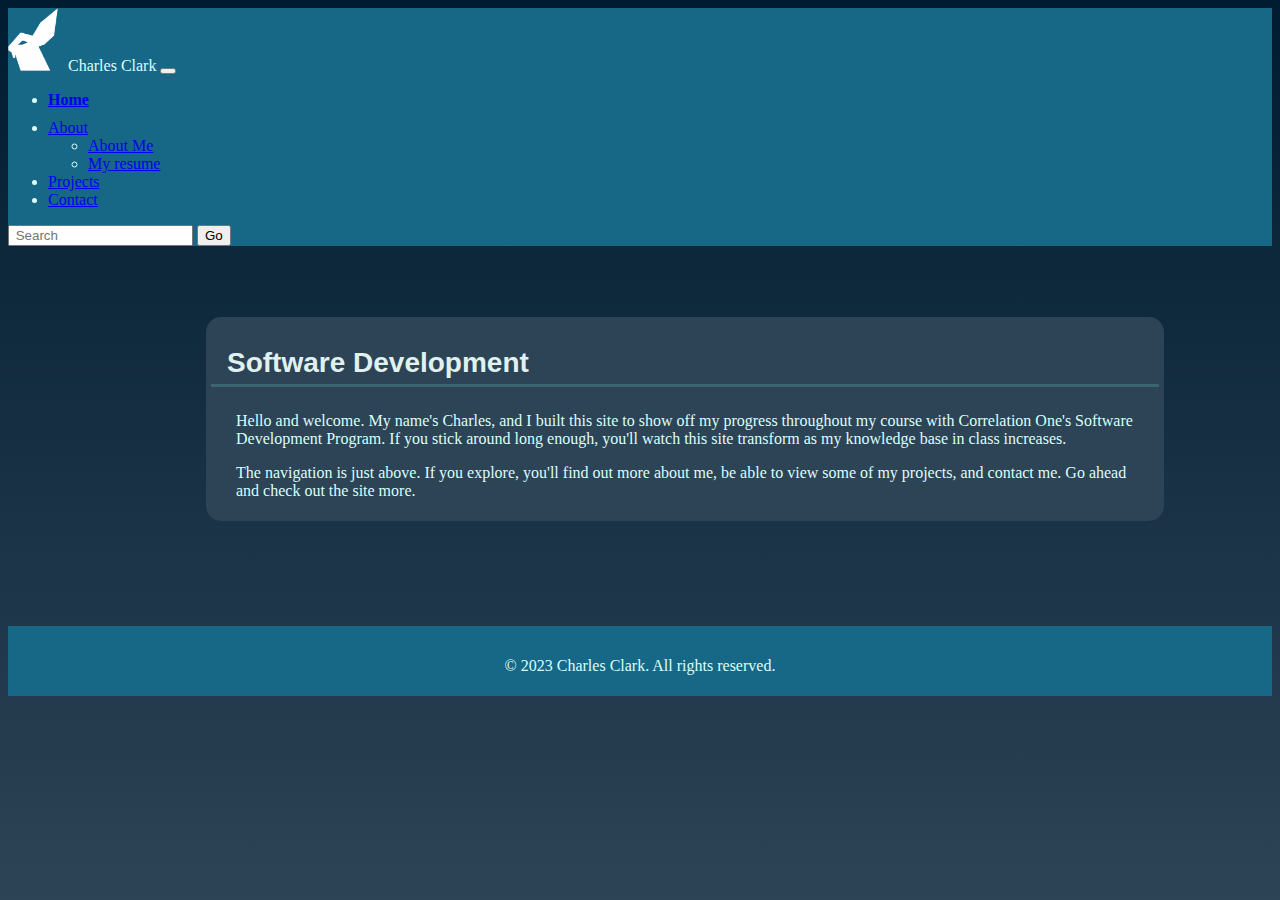
<file: index.html>
<!DOCTYPE html>
<html lang="en">

<head>
	<meta charset="UTF-8" />
	<meta http-equiv="X-UA-Compatible" content="IE=edge" />
	<meta name="viewport" content="width=device-width, initial-scale=1.0" />
	<link rel="shortcut icon" href="media/bunny-icon.png" />
	<link href="https://cdn.jsdelivr.net/npm/bootstrap@5.2.3/dist/css/bootstrap.min.css" rel="stylesheet"
		integrity="sha384-rbsA2VBKQhggwzxH7pPCaAqO46MgnOM80zW1RWuH61DGLwZJEdK2Kadq2F9CUG65" crossorigin="anonymous" />
	<link rel="stylesheet" href="css/style.css" />
	<meta name="keywords" content="charles clark, software development, projects, correlation one, developer site" />
	<meta name="description"
		content="I'm a Software Developor in training. Follow my journey as I develop some impressive skills." />
	<title>Charles Clark</title>
</head>

<body>
	<!--Header/Nav-->
	<header class="navbar navbar-expand-md navbar-dark">
		<div class="container">
			<label for="navbar-owner" class="navbar-brand">
				<img src="media/bunny-icon.png" alt="bunny" class="icon" />Charles Clark
			</label>
			<button class="navbar-toggler" data-bs-toggle="collapse" data-bs-target="#navbar" aria-control="navbar"
				aria-expanded="false" aria-label="toggle navigation">
				<span class="navbar-toggler-icon"></span>
			</button>
			<nav class="collapse navbar-collapse" id="navbar">
				<ul class="navbar-nav gap-2 me-auto mb-2 mb-md-0">
					<li class="nav-item">
						<a class="nav-link active" href="index.html"><h1>Home</h1></a>
					</li>
					<li class="nav-item dropdown">
						<a class="nav-link dropdown-toggle" href="#"  role="button" data-bs-toggle="dropdown" aria-expanded="false">
							About
						  </a>
						<ul class="dropdown-menu bg-dark me-auto, mb-2, mb-lg-0, me-2 ps-3">
							<li class="nav-item"><a href="about.html" class="nav-link">About Me</a></li>
							<li class="nav-item"><a href="resume.html" class="nav-link">My resume</a></li>
						</ul>
					</li>
					<li class="nav-item">
						<a class="nav-link" href="projects.html">Projects</a>
					</li>
					<li class="nav-item">
						<a class="nav-link" href="contact.html">Contact</a>
					</li>
				</ul>
				<form role="search" class="d-flex">
					<input type="text" class="search me-2" aria-label="Search" id="search" placeholder=" Search" />
					<button for="search" type="submit" class="btn btn-secondary">
						Go
					</button>
				</form>
			</nav>
		</div>
	</header>
	<!--Intro-->
	<main>
		<div>
			<blockquote>
				<h2>Software Development</h2>
				<p>
					Hello and welcome. My name's Charles, and I built this site to show
					off my progress throughout my course with Correlation One's Software
					Development Program. If you stick around long enough, you'll watch
					this site transform as my knowledge base in class increases.
				</p>
				<p>
					The navigation is just above. If you explore, you'll find out more
					about me, be able to view some of my projects, and contact me. Go
					ahead and check out the site more.
				</p>
			</blockquote>
		</div>
	</main>

	<!--Footer-->
	<footer>
		<p class="end">&copy; 2023 Charles Clark. All rights reserved.<br /></p>
	</footer>

	<script src="https://cdn.jsdelivr.net/npm/bootstrap@5.2.3/dist/js/bootstrap.bundle.min.js"
		integrity="sha384-kenU1KFdBIe4zVF0s0G1M5b4hcpxyD9F7jL+jjXkk+Q2h455rYXK/7HAuoJl+0I4"
		crossorigin="anonymous"></script>
</body>

</html>
</file>
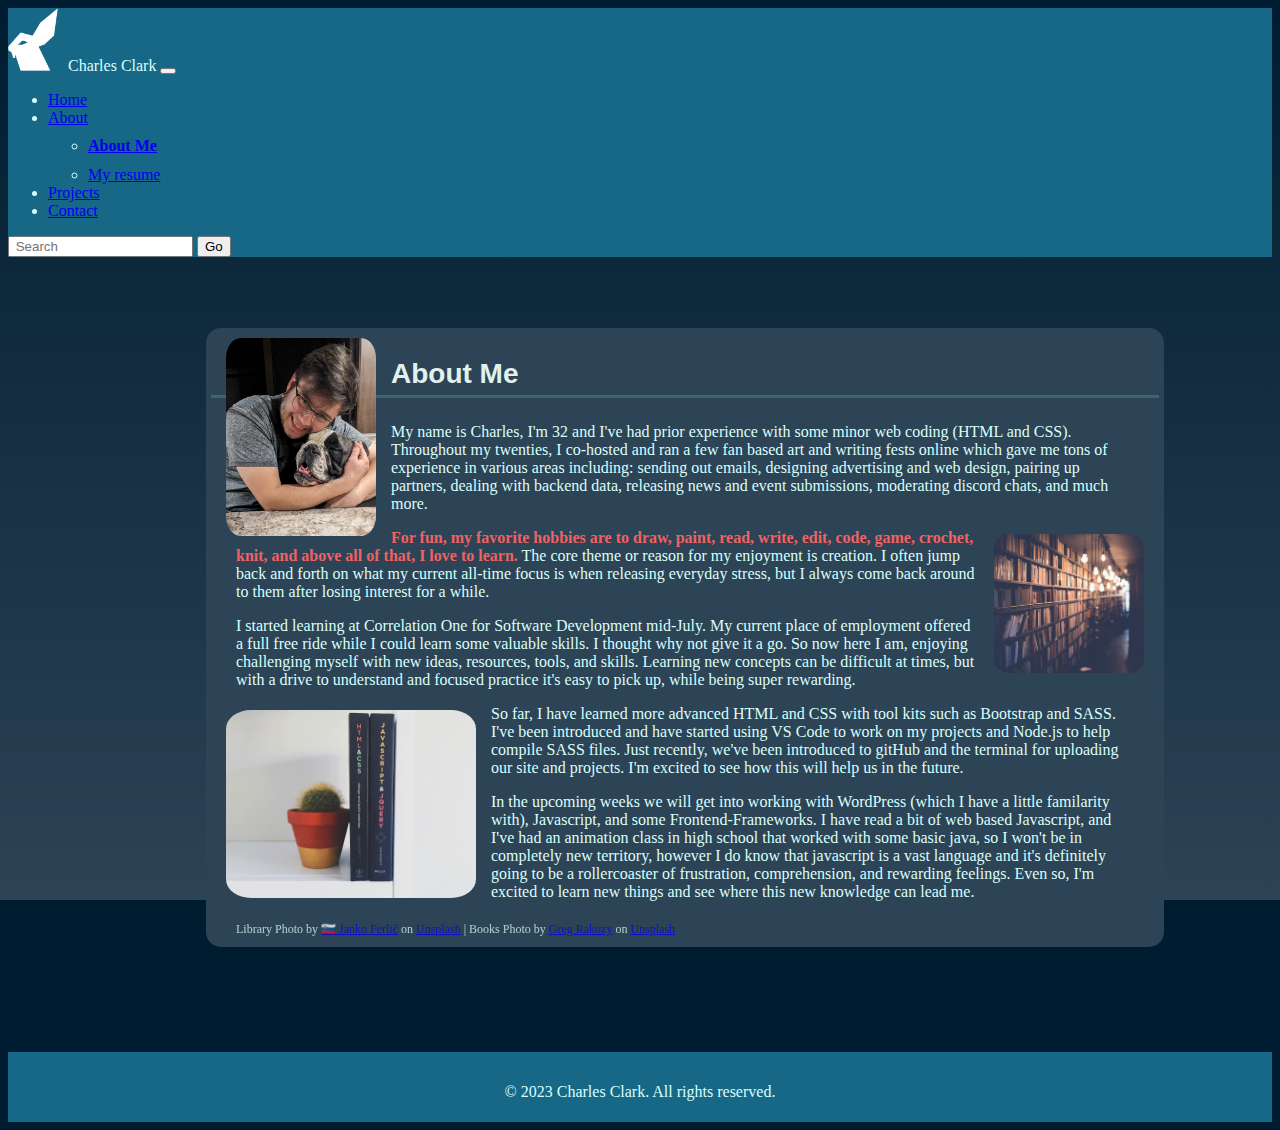
<file: about.html>
<!DOCTYPE html>
<html lang="en">

<head>
	<meta charset="UTF-8" />
	<meta http-equiv="X-UA-Compatible" content="IE=edge" />
	<meta name="viewport" content="width=device-width, initial-scale=1.0" />
	<link rel="shortcut icon" href="media/bunny-icon.png" />
	<link href="https://cdn.jsdelivr.net/npm/bootstrap@5.2.3/dist/css/bootstrap.min.css" rel="stylesheet"
		integrity="sha384-rbsA2VBKQhggwzxH7pPCaAqO46MgnOM80zW1RWuH61DGLwZJEdK2Kadq2F9CUG65" crossorigin="anonymous" />
	<link rel="stylesheet" href="css/style.css" />
	<meta name="keywords"
		content="charles clark, software development, projects, correlation one, developer site, about, about me" />
	<meta name="description"
		content="My name is Charles Clark. I'm training in Software Development. Come find out more about me and watch my progress as I gather new skills and show off my hard work." />
	<title>Charles Clark - About</title>
</head>

<body>
	<!--Header/Nav-->
	<header class="navbar navbar-expand-md navbar-dark">
		<div class="container">
			<label for="navbar-owner" class="navbar-brand">
				<img src="media/bunny-icon.png" alt="bunny" class="icon" />Charles Clark
			</label>
			<button class="navbar-toggler" data-bs-toggle="collapse" data-bs-target="#navbar" aria-control="navbar"
				aria-expanded="false" aria-label="toggle navigation">
				<span class="navbar-toggler-icon"></span>
			</button>
			<nav class="collapse navbar-collapse" id="navbar">
				<ul class="navbar-nav gap-2 me-auto mb-2 mb-md-0">
					<li class="nav-item">
						<a class="nav-link" href="index.html">Home</a>
					</li>
					<li class="nav-item dropdown">
						<a class="nav-link dropdown-toggle" href="#"  role="button" data-bs-toggle="dropdown" aria-expanded="false">
							About
						  </a>
						<ul class="dropdown-menu bg-dark me-auto, mb-2, mb-lg-0, me-2 ps-3">
							<li class="nav-item"><a href="about.html" class="nav-link active"><h1>About Me</h1></a></li>
							<li class="nav-item"><a href="resume.html" class="nav-link">My resume</a></li>
						</ul>
					</li>
					<li class="nav-item">
						<a class="nav-link" href="projects.html">Projects</a>
					</li>
					<li class="nav-item">
						<a class="nav-link" href="contact.html">Contact</a>
					</li>
				</ul>
				<form role="search" class="d-flex">
					<input type="text" class="search me-2" aria-label="Search" id="search" placeholder=" Search" />
					<button for="search" type="submit" class="btn btn-secondary">
						Go
					</button>
				</form>
			</nav>
		</div>
	</header>
	<!--About-->
	<main>
		<div>
			<blockquote>
				<img src="media/me.jpg" class="img-profile" alt="Profile Photo." />
				<h2 class="img-left-header">About Me</h2>
				<p>
					My name is Charles, I'm 32 and I've had prior experience with some
					minor web coding (HTML and CSS). Throughout my twenties, I co-hosted
					and ran a few fan based art and writing fests online which gave me
					tons of experience in various areas including: sending out emails,
					designing advertising and web design, pairing up partners, dealing
					with backend data, releasing news and event submissions, moderating
					discord chats, and much more.
				</p>
				<img src="media/library.jpg" class="img-thumbnail-right" alt="library" />
				<p>
					<span class="boldcolor">For fun, my favorite hobbies are to draw, paint, read, write,
					edit, code, game, crochet, knit, and above all of that, I love to
					learn.</span> The core theme or reason for my enjoyment is creation. I often jump
					back and forth on what my current all-time focus is when releasing
					everyday stress, but I always come back around to them after losing
					interest for a while.
				</p>
				<p>
					I started learning at Correlation One for Software Development
					mid-July. My current place of employment offered a full free ride
					while I could learn some valuable skills. I thought why not give it
					a go. So now here I am, enjoying challenging myself with new ideas,
					resources, tools, and skills. Learning new concepts can be difficult
					at times, but with a drive to understand and focused practice it's
					easy to pick up, while being super rewarding.
				</p>
				<img src="media/javascript.jpg" class="img-thumbnail-left" alt="javascript, html, css books" />
				<p>
					So far, I have learned more advanced HTML and CSS with tool kits
					such as Bootstrap and SASS. I've been introduced and have started
					using VS Code to work on my projects and Node.js to help compile
					SASS files. Just recently, we've been introduced to gitHub and the
					terminal for uploading our site and projects. I'm excited to see how
					this will help us in the future.
				</p>
				<p>
					In the upcoming weeks we will get into working with WordPress (which
					I have a little familarity with), Javascript, and some
					Frontend-Frameworks. I have read a bit of web based Javascript, and
					I've had an animation class in high school that worked with some
					basic java, so I won't be in completely new territory, however I do
					know that javascript is a vast language and it's definitely going to
					be a rollercoaster of frustration, comprehension, and rewarding
					feelings. Even so, I'm excited to learn new things and see where
					this new knowledge can lead me.
				</p>
				<div class="card-footer">
					<span>
						Library Photo by
						<a
							href="https://unsplash.com/@itfeelslikefilm?utm_source=unsplash&utm_medium=referral&utm_content=creditCopyText">🇸🇮
							Janko Ferlič</a>
						on
						<a
							href="https://unsplash.com/photos/sfL_QOnmy00?utm_source=unsplash&utm_medium=referral&utm_content=creditCopyText">Unsplash</a></span>
					| Books Photo by <a href="https://unsplash.com/@grakozy?utm_source=unsplash&utm_medium=referral&utm_content=creditCopyText">Greg Rakozy</a> on <a href="https://unsplash.com/photos/vw3Ahg4x1tY?utm_source=unsplash&utm_medium=referral&utm_content=creditCopyText">Unsplash</a>
				</div>
			</blockquote>
		</div>
	</main>
	<!--Footer-->
	<footer>
		<p class="end">&copy; 2023 Charles Clark. All rights reserved.<br /></p>
	</footer>

	<script src="https://cdn.jsdelivr.net/npm/bootstrap@5.2.3/dist/js/bootstrap.bundle.min.js"
		integrity="sha384-kenU1KFdBIe4zVF0s0G1M5b4hcpxyD9F7jL+jjXkk+Q2h455rYXK/7HAuoJl+0I4"
		crossorigin="anonymous"></script>
</body>

</html>
</file>
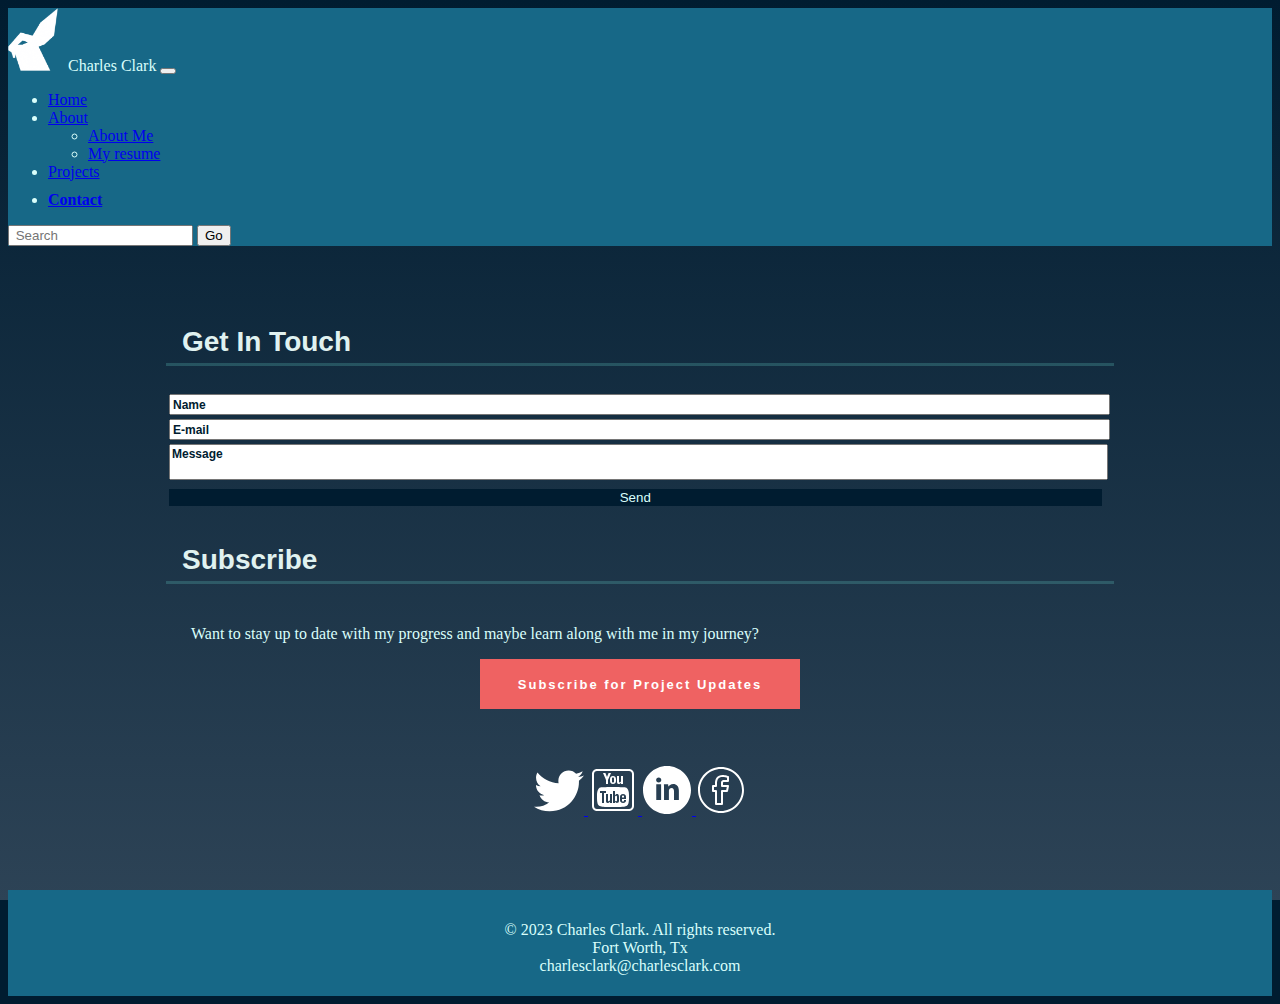
<file: contact.html>
<!DOCTYPE html>
<html lang="en">

<head>
	<meta charset="UTF-8" />
	<meta http-equiv="X-UA-Compatible" content="IE=edge" />
	<meta name="viewport" content="width=device-width, initial-scale=1.0" />
	<link rel="shortcut icon" href="media/bunny-icon.png" />
	<link href="https://cdn.jsdelivr.net/npm/bootstrap@5.2.3/dist/css/bootstrap.min.css" rel="stylesheet"
		integrity="sha384-rbsA2VBKQhggwzxH7pPCaAqO46MgnOM80zW1RWuH61DGLwZJEdK2Kadq2F9CUG65" crossorigin="anonymous" />
	<link rel="stylesheet" href="css/style.css" />
	<meta name="keywords"
		content="charles clark, software development, projects, correlation one, developer site, contact, contact me" />
	<meta name="description"
		content="Contact me, Charles Clark, for job or project inquries, or to collaborate on project." />
	<title>Charles Clark - Contact</title>
</head>

<body>
	<!--Header/Nav-->
	<header class="navbar navbar-expand-md navbar-dark">
		<div class="container">
			<label for="navbar-owner" class="navbar-brand">
				<img src="media/bunny-icon.png" alt="bunny" class="icon" />Charles Clark
			</label>
			<button class="navbar-toggler" data-bs-toggle="collapse" data-bs-target="#navbar" aria-control="navbar"
				aria-expanded="false" aria-label="toggle navigation">
				<span class="navbar-toggler-icon"></span>
			</button>
			<nav class="collapse navbar-collapse" id="navbar">
				<ul class="navbar-nav gap-2 me-auto mb-2 mb-md-0">
					<li class="nav-item">
						<a class="nav-link" href="index.html">Home</a>
					</li>
					<li class="nav-item dropdown">
						<a class="nav-link dropdown-toggle" href="#"  role="button" data-bs-toggle="dropdown" aria-expanded="false">
							About
						  </a>
						<ul class="dropdown-menu bg-dark me-auto, mb-2, mb-lg-0, me-2 ps-3">
							<li class="nav-item"><a href="about.html" class="nav-link">About Me</a></li>
							<li class="nav-item"><a href="resume.html" class="nav-link">My resume</a></li>
						</ul>
					</li>
					<li class="nav-item">
						<a class="nav-link" href="projects.html">Projects</a>
					</li>
					<li class="nav-item">
						<a class="nav-link active" href="contact.html"><h1>Contact</h1></a>
					</li>
				</ul>
				<form role="search" class="d-flex">
					<input type="text" class="search me-2" aria-label="Search" id="search" placeholder=" Search" />
					<button for="search" type="submit" class="btn btn-secondary">
						Go
					</button>
				</form>
			</nav>
		</div>
	</header>
	<!--Call to Action-->
	<main>
		<div>
			<h2>Get In Touch</h2>
			<form action="email.html">
				<table>
					<tr>
						<td>
							<input type="text" id="name" class="email" placeholder="Name" /><br />
						</td>
					</tr>
					<tr>
						<td>
							<input type="text" id="email" class="email" placeholder="E-mail" /><br />
						</td>
					</tr>
					<tr>
						<td>
							<textarea id="message" class="email" placeholder="Message"></textarea><br />
						</td>
					</tr>
					<tr>
						<td>
							<input class="send" type="submit" value="Send" />
						</td>
					</tr>
				</table>
			</form>
		</div>

		<div>
			<h2>Subscribe</h2>
			<p>
				Want to stay up to date with my progress and maybe learn along with me
				in my journey?
			</p>
			<input type="button" value="Subscribe for Project Updates" alt="Subscribe via E-mail for project updates."
				class="sub" href="/success_email_list.html" />
		</div>

		<div class="social-box">
			<p>
				<a href="https://twitter.com/" target="_blank" class="icon">
					<img src="media/twitter-icon.svg" alt="twitter" class="icon" />
				</a>
				<a href="https://youtube.com" class="icon" target="_blank">
					<img src="media/youtube-icon.svg" alt="youtube" class="icon" />
				</a>
				<a href="https://www.linkedin.com/in/charles-rae-clark/" class="icon" target="_blank">
					<img src="media/linkedin.svg" alt="linkedin" class="icon" />
				</a>
				<a href="https://facebook.com" class="icon" target="_blank">
					<img src="media/fb-icon.svg" alt="facebook" class="icon" />
				</a>
			</p>
		</div>
	</main>

	<!--Footer-->
	<footer>
		<p class="end">
			&copy; 2023 Charles Clark. All rights reserved.<br />
			Fort Worth, Tx <br />
			charlesclark@charlesclark.com
		</p>
	</footer>

	<script src="https://cdn.jsdelivr.net/npm/bootstrap@5.2.3/dist/js/bootstrap.bundle.min.js"
		integrity="sha384-kenU1KFdBIe4zVF0s0G1M5b4hcpxyD9F7jL+jjXkk+Q2h455rYXK/7HAuoJl+0I4"
		crossorigin="anonymous"></script>
</body>

</html>
</file>
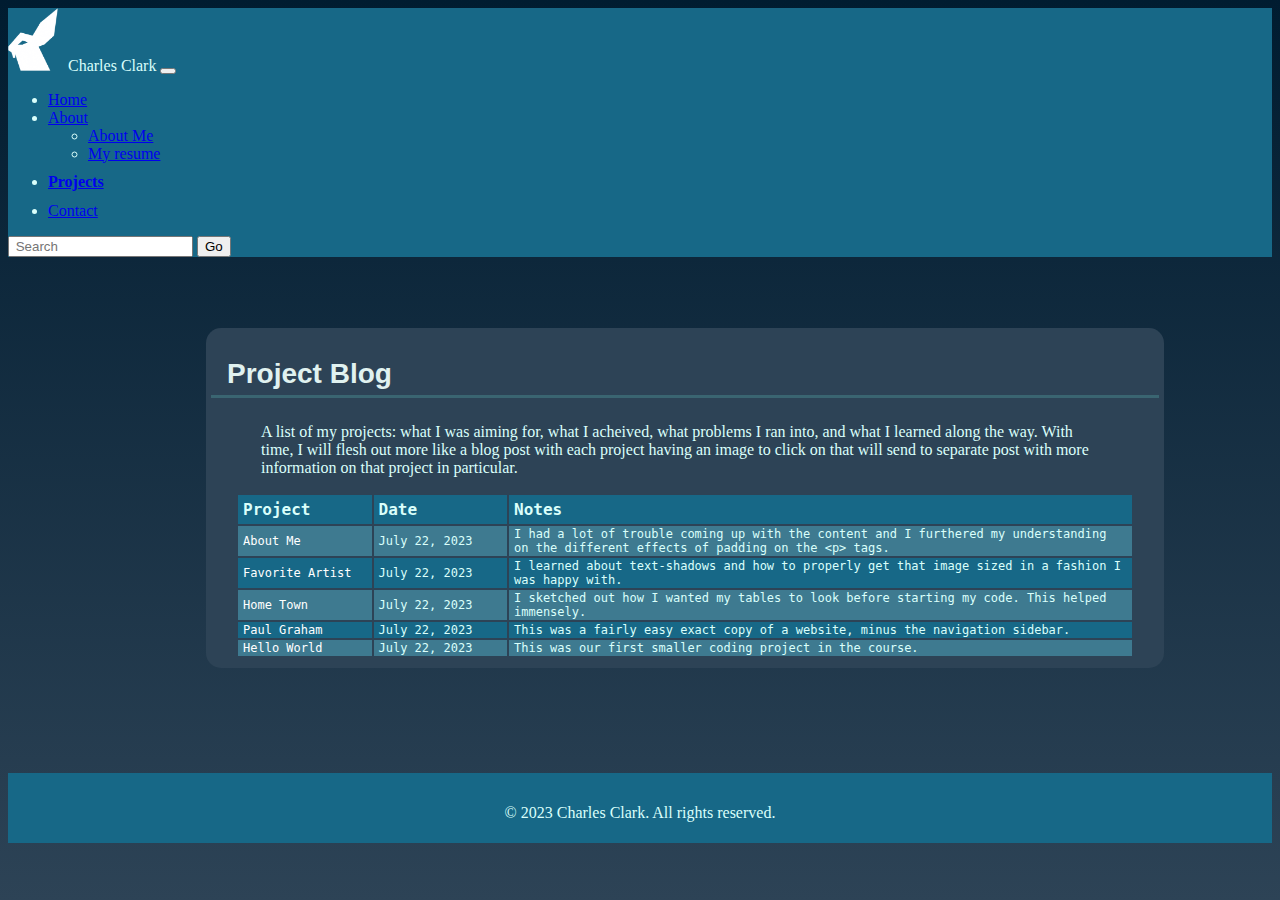
<file: projects.html>
<!DOCTYPE html>
<html lang="en">

<head>
  <meta charset="UTF-8" />
  <meta http-equiv="X-UA-Compatible" content="IE=edge" />
  <meta name="viewport" content="width=device-width, initial-scale=1.0" />
  <link rel="shortcut icon" href="media/bunny-icon.png" />
  <link href="https://cdn.jsdelivr.net/npm/bootstrap@5.2.3/dist/css/bootstrap.min.css" rel="stylesheet"
    integrity="sha384-rbsA2VBKQhggwzxH7pPCaAqO46MgnOM80zW1RWuH61DGLwZJEdK2Kadq2F9CUG65" crossorigin="anonymous" />
  <link rel="stylesheet" href="css/style.css" />
  <meta name="keywords"
    content="charles clark, software development, projects, correlation one, developer site, project lists, html, css, bootstrap, javascript" />
  <meta name="description"
    content="View my projects on Codepen and gitHub to get a better feel for my style and skill set." />
  <title>Charles Clark - Projects</title>
</head>

<body>
  <!--Header/Nav-->
	<header class="navbar navbar-expand-md navbar-dark">
		<div class="container">
			<label for="navbar-owner" class="navbar-brand">
				<img src="media/bunny-icon.png" alt="bunny" class="icon" />Charles Clark
			</label>
			<button class="navbar-toggler" data-bs-toggle="collapse" data-bs-target="#navbar" aria-control="navbar"
				aria-expanded="false" aria-label="toggle navigation">
				<span class="navbar-toggler-icon"></span>
			</button>
			<nav class="collapse navbar-collapse" id="navbar">
				<ul class="navbar-nav gap-2 me-auto mb-2 mb-md-0">
					<li class="nav-item">
						<a class="nav-link" href="index.html">Home</a>
					</li>
					<li class="nav-item dropdown">
						<a class="nav-link dropdown-toggle" href="#"  role="button" data-bs-toggle="dropdown" aria-expanded="false">
							About
						  </a>
						<ul class="dropdown-menu bg-dark me-auto, mb-2, mb-lg-0, me-2 ps-3">
							<li class="nav-item"><a href="about.html" class="nav-link">About Me</a></li>
							<li class="nav-item"><a href="resume.html" class="nav-link">My resume</a></li>
						</ul>
					</li>
					<li class="nav-item">
						<a class="nav-link active" href="projects.html"><h1>Projects</h1></a>
					</li>
					<li class="nav-item">
						<a class="nav-link" href="contact.html">Contact</a>
					</li>
				</ul>
				<form role="search" class="d-flex">
					<input type="text" class="search me-2" aria-label="Search" id="search" placeholder=" Search" />
					<button for="search" type="submit" class="btn btn-secondary">
						Go
					</button>
				</form>
			</nav>
		</div>
	</header>
  <!--Blog-->
  <main>
    <div>
      <blockquote>
        <h2>Project Blog</h2>
        <article>
          <p>
            A list of my projects: what I was aiming for, what I acheived,
            what problems I ran into, and what I learned along the way. With
            time, I will flesh out more like a blog post with each project
            having an image to click on that will send to separate post with
            more information on that project in particular.
          </p>

          <table class="blog">
            <tr>
              <th>Project</th>
              <th>Date</th>
              <th>Notes</th>
            </tr>
            <tr>
              <td>
                <a href="https://codepen.io/Charles-Clark/pen/QWJBQgX" target="_blank">About Me</a>
              </td>
              <td>July 22, 2023</td>
              <td>
                I had a lot of trouble coming up with the content and I
                furthered my understanding on the different effects of padding
                on the &lt;p&gt; tags.
              </td>
            </tr>

            <tr>
              <td>
                <a href="https://codepen.io/Charles-Clark/pen/BaGPJOr" target="_blank">Favorite Artist</a>
              </td>
              <td>July 22, 2023</td>
              <td>
                I learned about text-shadows and how to properly get that
                image sized in a fashion I was happy with.
              </td>
            </tr>
            <tr>
              <td>
                <a href="https://codepen.io/Charles-Clark/pen/OJawOrR" target="_blank">Home Town</a>
              </td>
              <td>July 22, 2023</td>
              <td>
                I sketched out how I wanted my tables to look before starting
                my code. This helped immensely.
              </td>
            </tr>
            <tr>
              <td>
                <a href="https://codepen.io/Charles-Clark/pen/wvQxPmW" target="_blank">Paul Graham</a>
              </td>
              <td>July 22, 2023</td>
              <td>
                This was a fairly easy exact copy of a website, minus the
                navigation sidebar.
              </td>
            </tr>
            <tr>
              <td>
                <a href="https://codepen.io/Charles-Clark/pen/zYMLEJw" target="_blank">Hello World</a>
              </td>
              <td>July 22, 2023</td>
              <td>
                This was our first smaller coding project in the course.
              </td>
            </tr>
          </table>
        </article>
      </blockquote>
    </div>
  </main>

  <!--Footer-->
  <footer>
    <p class="end">&copy; 2023 Charles Clark. All rights reserved.<br /></p>
  </footer>

  <script src="https://cdn.jsdelivr.net/npm/bootstrap@5.2.3/dist/js/bootstrap.bundle.min.js"
    integrity="sha384-kenU1KFdBIe4zVF0s0G1M5b4hcpxyD9F7jL+jjXkk+Q2h455rYXK/7HAuoJl+0I4"
    crossorigin="anonymous"></script>
</body>

</html>
</file>
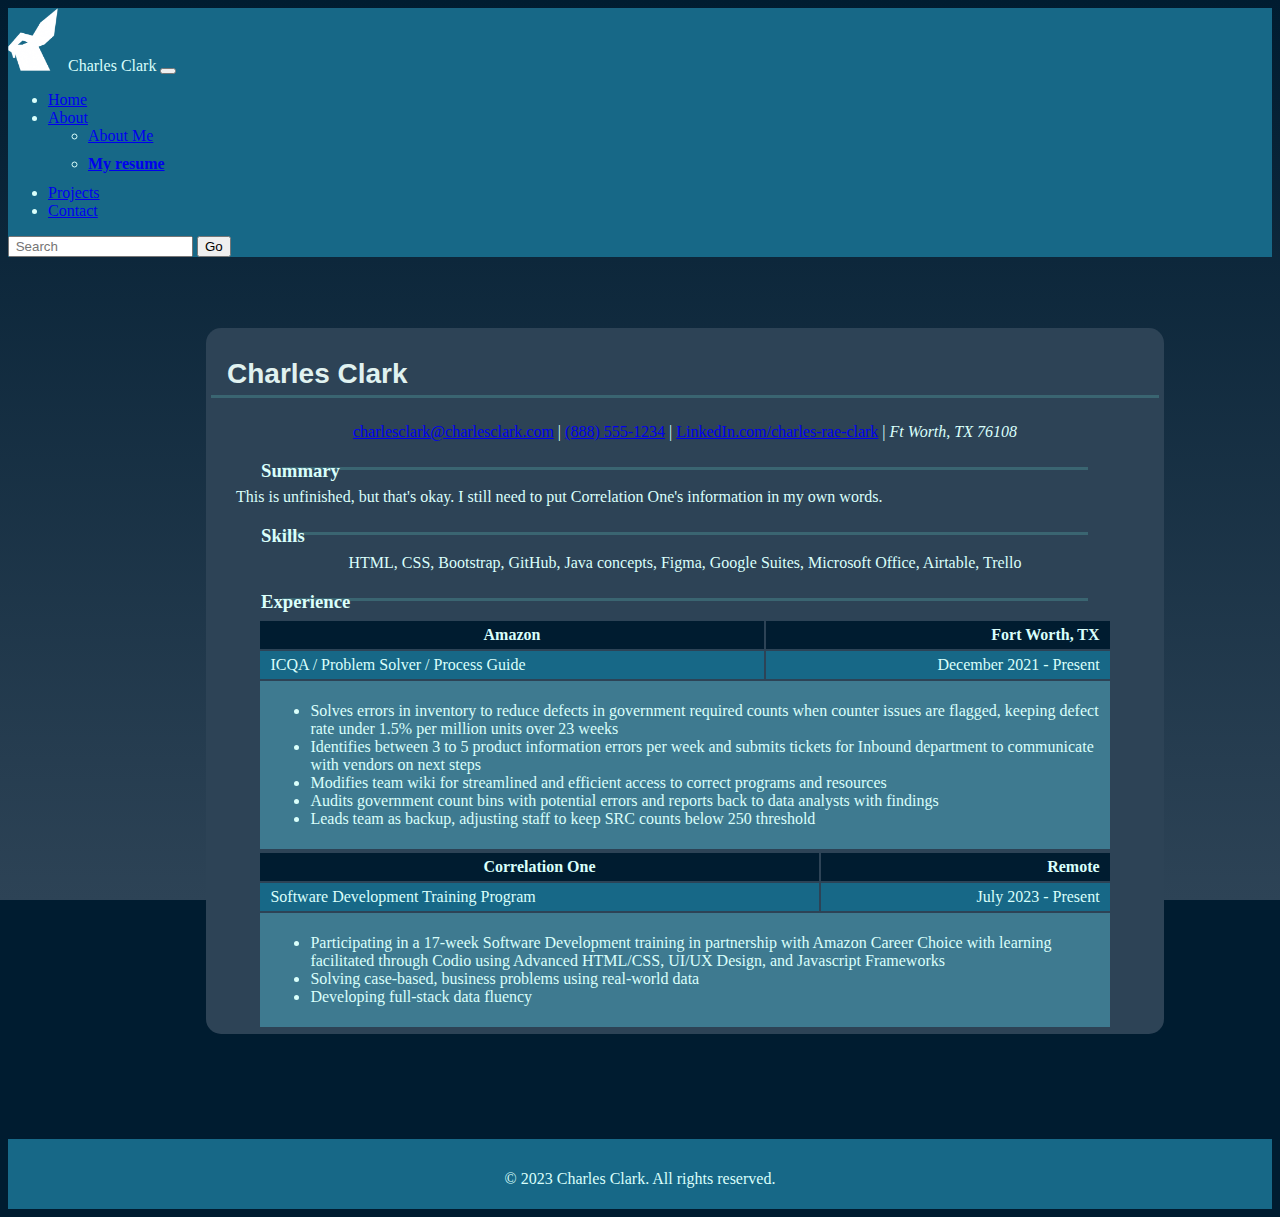
<file: resume.html>
<!DOCTYPE html>
<html lang="en">

<head>
    <meta charset="UTF-8" />
    <meta http-equiv="X-UA-Compatible" content="IE=edge" />
    <meta name="viewport" content="width=device-width, initial-scale=1.0" />
    <link rel="shortcut icon" href="media/bunny-icon.png" />
    <link href="https://cdn.jsdelivr.net/npm/bootstrap@5.2.3/dist/css/bootstrap.min.css" rel="stylesheet"
        integrity="sha384-rbsA2VBKQhggwzxH7pPCaAqO46MgnOM80zW1RWuH61DGLwZJEdK2Kadq2F9CUG65" crossorigin="anonymous" />
    <link rel="stylesheet" href="css/style.css" />
    <meta name="keywords"
        content="charles clark, software development, projects, correlation one, developer site, about, about me" />
    <meta name="description"
        content="My name is Charles Clark. I'm training in Software Development. Come find out more about me and watch my progress as I gather new skills and show off my hard work." />
    <title>Charles Clark - About</title>
</head>

<body>
    <!--Header/Nav-->
    <header class="navbar navbar-expand-md navbar-dark">
        <div class="container">
            <label for="navbar-owner" class="navbar-brand">
                <img src="media/bunny-icon.png" alt="bunny" class="icon" />Charles Clark
            </label>
            <button class="navbar-toggler" data-bs-toggle="collapse" data-bs-target="#navbar" aria-control="navbar"
                aria-expanded="false" aria-label="toggle navigation">
                <span class="navbar-toggler-icon"></span>
            </button>
            <nav class="collapse navbar-collapse" id="navbar">
                <ul class="navbar-nav gap-2 me-auto mb-2 mb-md-0">
                    <li class="nav-item">
                        <a class="nav-link" href="index.html">Home</a>
                    </li>
                    <li class="nav-item dropdown">
                        <a class="nav-link dropdown-toggle" href="#" role="button" data-bs-toggle="dropdown"
                            aria-expanded="false">
                            About
                        </a>
                        <ul class="dropdown-menu bg-dark me-auto, mb-2, mb-lg-0, me-2 ps-3">
                            <li class="nav-item">
                                <a href="about.html" class="nav-link">About Me</a>
                            </li>
                            <li class="nav-item">
                                <a href="resume.html" class="nav-link active">
                                    <h1>My resume</h1>
                                </a>
                            </li>
                        </ul>
                    </li>
                    <li class="nav-item">
                        <a class="nav-link" href="projects.html">Projects</a>
                    </li>
                    <li class="nav-item">
                        <a class="nav-link" href="contact.html">Contact</a>
                    </li>
                </ul>
                <form role="search" class="d-flex">
                    <input type="text" class="search me-2" aria-label="Search" id="search" placeholder=" Search" />
                    <button for="search" type="submit" class="btn btn-secondary">
                        Go
                    </button>
                </form>
            </nav>
        </div>
    </header>
    <!--About-->
    <main>
        <div>
            <blockquote>
                <h2>Charles Clark</h2>
                <span class="resume-line">
                    <a href="mailto:claramaq1@gmail.com">charlesclark@charlesclark.com</a> |
                    <a href="tel:+18885551234">(888) 555-1234</a> |
                    <a href="http://linkedin.com/charles-rae-clark">LinkedIn.com/charles-rae-clark</a>
                    |
                    <address>Ft Worth, TX 76108</address>
                </span>
                <h3>Summary</h3>
                <p>
                    This is unfinished, but that's okay. I still need to put Correlation One's information in my own words.
                </p>
                <h3>Skills</h3>
                <span class="resume-line">HTML, CSS, Bootstrap, GitHub, Java concepts, Figma, Google Suites,
                    Microsoft Office, Airtable, Trello</span>
                <h3>Experience</h3>
                <table class="resume-block">
                    <th>Amazon</th>
                    <th class="right-align">Fort Worth, TX</th>
                    <tr><td>ICQA / Problem Solver / Process Guide</td>
                    <td class="right-align">December 2021 - Present</td></tr>
                    <tr><td colspan="2"><ul>
                        <li>Solves errors in inventory to reduce defects in government required counts when counter issues are flagged, keeping defect rate under 1.5% per million units over 23 weeks
                        </li>
                        <li>Identifies between 3 to 5 product information errors per week and submits tickets for Inbound department to communicate with vendors on next steps
                        </li>
                        <li>Modifies team wiki for streamlined and efficient access to correct programs and resources
                        </li>
                        <li>Audits government count bins with potential errors and reports back to data analysts with findings
                        </li>
                        <li>Leads team as backup, adjusting staff to keep SRC counts below 250 threshold 
                        </li>
                    </ul></td></tr>
                </table>
                <table class="resume-block">
                    <th>Correlation One</th>
                    <th class="right-align">Remote</th>
                    <tr>
                        <td>Software Development Training Program</td>
                        <td class="right-align">July 2023 - Present</td>
                    </tr>
                    <tr>
                        <td colspan="2">
                            <ul>
                                <li>Participating in a 17-week Software Development training in partnership with Amazon Career Choice with learning facilitated through Codio using Advanced HTML/CSS, UI/UX Design, and Javascript Frameworks</li>
                                <li>Solving case-based, business problems using real-world data</li>
                                <li>Developing full-stack data fluency</li>
                            </ul>
                            



                        </td>
                    </tr>
                </table>
            </blockquote>
        </div>
    </main>
    <!--Footer-->
    <footer>
        <p class="end">&copy; 2023 Charles Clark. All rights reserved.<br /></p>
    </footer>

    <script src="https://cdn.jsdelivr.net/npm/bootstrap@5.2.3/dist/js/bootstrap.bundle.min.js"
        integrity="sha384-kenU1KFdBIe4zVF0s0G1M5b4hcpxyD9F7jL+jjXkk+Q2h455rYXK/7HAuoJl+0I4"
        crossorigin="anonymous"></script>
</body>

</html>
</file>
<file: css/style.css>
body {
  background-color: #001c30;
  color: #dafffb !important;
  background-image: linear-gradient(#001c30, #2d4356);
  background-repeat: no-repeat;
  background-attachment: fixed;
  height: 100%;
  font-family: Garamond;
  font-size: 1rem;
}
body img.icon {
  filter: brightness(0) invert(1);
  width: 50px;
  text-decoration: none;
}
body h1 {
  font-size: medium;
}
body h2 {
  font-family: Arial;
  color: #e0f2f0;
  margin: 25px 0px;
  font-size: 1.75rem;
  text-indent: 1rem;
}
body h3 {
  text-indent: 50px;
}
body h4 {
  font-size: large;
}
body h2::after {
  display: block;
  background: rgba(100, 204, 197, 0.2509803922);
  content: "";
  margin-top: 5px;
  height: 3px;
  width: 100%;
}
body h3::after {
  display: block;
  background: rgba(100, 204, 197, 0.2509803922);
  content: "";
  margin: auto;
  margin-top: -15px;
  height: 3px;
  width: 85%;
}
body .img-left-header {
  text-indent: 0px;
}
body .boldcolor {
  font-weight: 600;
  color: #ef6262;
}

header {
  background-color: #176887;
}
header header > span {
  align-content: right;
}
header label .icon {
  margin-right: 10px;
}

main {
  position: relative;
  top: 50px;
  margin-bottom: 100px;
}
main div {
  margin: auto;
  width: 75%;
  align-items: center;
  display: grid;
  padding: 5px 0px;
}
main div blockquote:nth-child(odd) {
  background-color: #2d4356;
  border-radius: 15px;
  padding: 5px;
  width: 100%;
}
main div blockquote:nth-child(even) {
  background-color: #176887;
  border-radius: 15px;
  padding: 5px;
  width: 100%;
}
main blockquote {
  margin-bottom: 50px;
}
main blockquote .img-profile {
  border-radius: 10%;
  max-width: 150px;
  float: left;
  margin: 5px 15px;
}
main blockquote .img-thumbnail-right {
  border-radius: 10%;
  max-width: 150px;
  float: right;
  margin: 5px 15px;
  border: 0px;
  padding: 0px;
  background-color: transparent;
}
main blockquote .img-thumbnail-left {
  border-radius: 10%;
  max-width: 250px;
  float: left;
  margin: 5px 15px;
  border: 0px;
  padding: 0px;
  background-color: transparent;
}
main blockquote .card-footer {
  display: inline-block;
  opacity: 0.75;
  padding: 5px 25px;
  font-size: 0.75rem;
}
main p {
  padding-left: 25px;
  padding-right: 25px;
}
main article {
  padding: 0px 25px 5px 25px;
}
main .social-box {
  width: 100%;
  margin-top: 30px;
  margin-bottom: 50px;
  text-align: center;
}
main .resume-line {
  display: inline-block;
  width: 100%;
  text-align: center;
}
main address {
  display: inline-block;
}

footer {
  padding-top: 15px;
  padding-bottom: 5px;
  margin: auto;
  margin-top: 50px;
  width: 100%;
  text-align: center;
  background-color: #176887;
}

table.resume-block {
  margin: auto;
  width: 90%;
}
table.resume-block th {
  background-color: #001c30;
  padding: 5px 10px;
}
table.resume-block tr:nth-child(2) {
  background-color: #2d4356;
}
table.resume-block tr {
  background-color: #3e7a90;
}
table.resume-block tr:nth-child(even) {
  background-color: #176887;
}
table.resume-block td {
  padding: 5px 10px;
}
table.resume-block .right-align {
  text-align: right;
}
table.blog {
  width: 100%;
  font-family: Monospace;
}
table.blog th {
  background-color: #176887;
  width: 15%;
  padding: 5px;
  font-size: 1rem;
}
table.blog th:nth-child(3) {
  width: 70%;
}
table.blog tr {
  text-align: left;
  background-color: #3e7a90;
  font-size: 0.75rem;
}
table.blog tr:nth-child(odd) {
  background-color: #176887;
}
table.blog tr:hover {
  background-color: #ef6262;
}
table.blog td {
  padding: 1px 5px;
}
table.blog a,
table.blog a:visited {
  color: #fff;
  text-decoration: none;
}
table.blog a:hover {
  color: #fff;
  text-decoration: underline;
}

form > table {
  width: 100%;
}
form > table .email {
  width: 99%;
}
form > table input::placeholder,
form > table textarea::placeholder {
  color: #001c30;
  font-weight: 600;
  font-family: Arial;
  font-size: 0.75rem;
}
form > table #message {
  resize: none;
}
form > table .send {
  background-color: #001c30;
  border: none;
  color: #dafffb;
  width: 99%;
  text-align: center;
}
form > table .send:hover {
  background-color: #176887;
  transition: 1s;
}
form > table .send:active {
  color: #001c30;
  background-color: #dafffb;
}

.sub {
  background-color: #ef6262;
  font-weight: bold;
  font-size: 13px;
  letter-spacing: 2px;
  color: #fff;
  height: 50px;
  min-width: 300px;
  width: 25vw;
  border: 0;
  margin: auto;
}
.sub:hover {
  box-shadow: 5px 5px #001c30;
}
.sub:active {
  background-color: #fff;
  color: #ef6262;
}

@media (max-width: 580px) {
  body {
    overflow-x: hidden;
  }
  body main {
    margin-bottom: 50px;
  }
  body main div,
  body main blockquote {
    width: 100%;
    border-radius: 0px !important;
  }
  body main div .send,
  body main blockquote .send {
    margin-left: -1%;
    width: 102%;
  }
  body main div .email,
  body main blockquote .email {
    left: 2px;
    margin: auto;
  }
  body main div .icon,
  body main blockquote .icon {
    width: 35px;
  }
  body footer {
    position: relative;
    margin-top: auto;
  }
}
</file>
